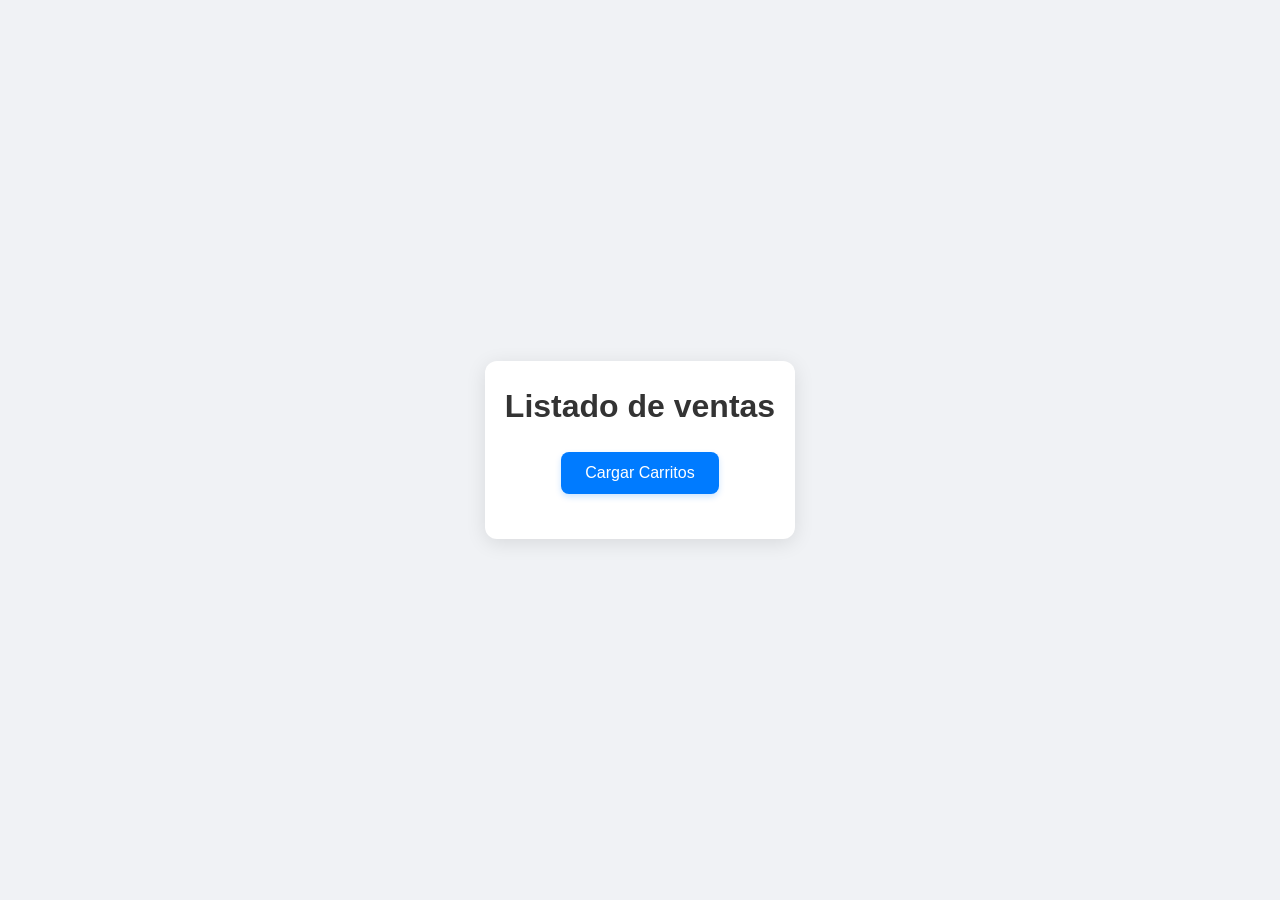
<file: sales.html>
<!DOCTYPE html>
<html lang="es">
<head>
    <meta charset="UTF-8">
    <meta name="viewport" content="width=device-width, initial-scale=1.0">
    <title>ventas</title>
    <link rel="stylesheet" href="../views/css/sales.css">
</head>
<body>
    <div class="container">
        <h1>Listado de ventas</h1>
        <button id="loadCartsButton">Cargar Carritos</button>
        <div id="cartsList" class="carts-list"></div>
    </div>

    <script src="sales.js"></script>
</body>
</html>
</file>
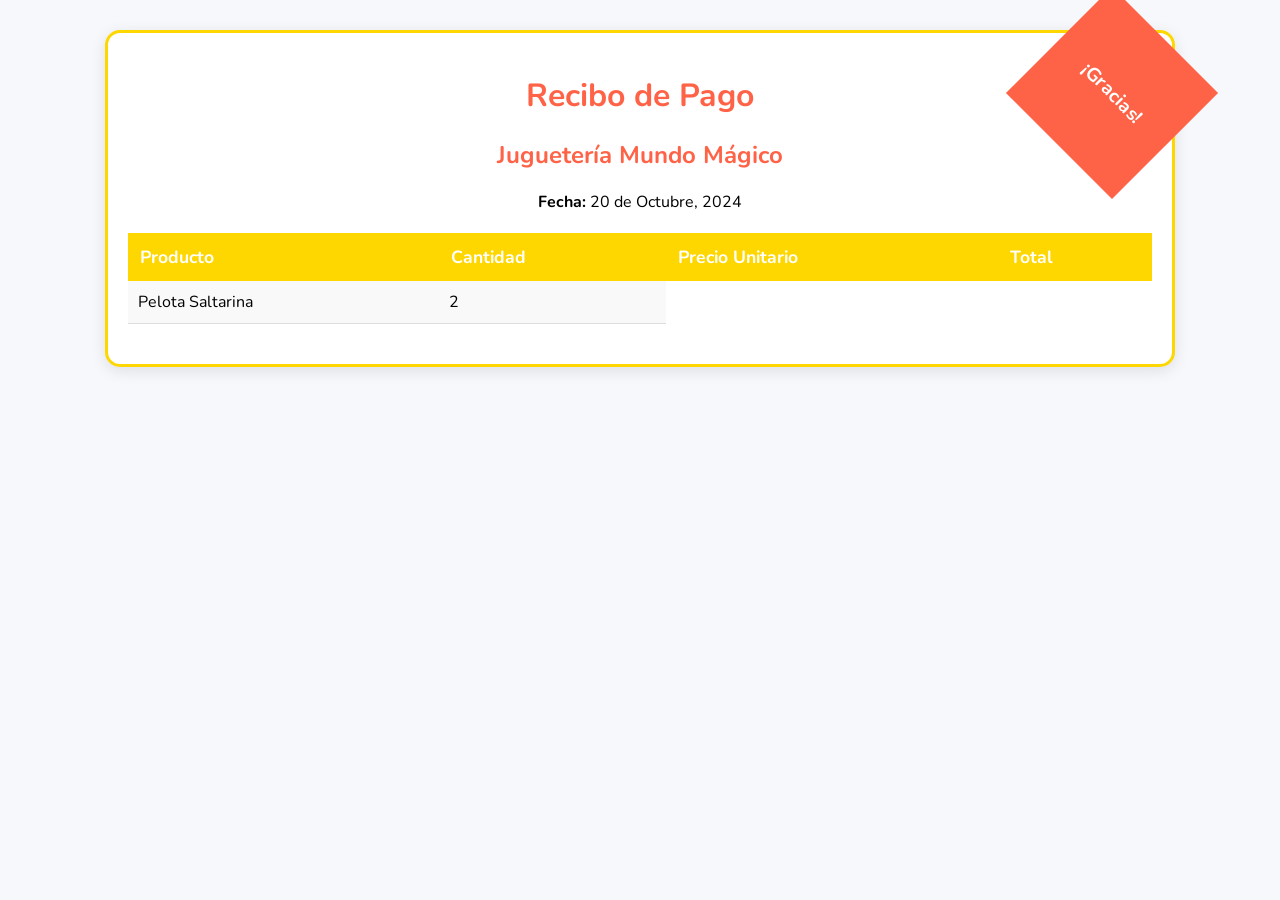
<file: views/recibo.html>
<!DOCTYPE html>
<html lang="es">
<head>
    <meta charset="UTF-8">
    <meta name="viewport" content="width=device-width, initial-scale=1.0">
    <title>Recibo de Pago - Juguetería</title>
    <style>
        @import url('https://fonts.googleapis.com/css2?family=Nunito:wght@400;600;700&display=swap');

        body {
            font-family: 'Nunito', sans-serif;
            margin: 0;
            padding: 0;
            background-color: #f7f8fc;
        }
        .container {
            width: 80%;
            margin: 30px auto;
            background-color: #fff;
            padding: 20px;
            border-radius: 15px;
            box-shadow: 0 4px 15px rgba(0, 0, 0, 0.1);
            border: 3px solid #FFD700;
            position: relative;
        }
        h1, h2 {
            text-align: center;
            color: #FF6347;
        }
        .header {
            text-align: center;
            margin-bottom: 20px;
        }
        .header img {
            max-width: 100px;
        }
        .details table {
            width: 100%;
            border-collapse: collapse;
            margin: 20px 0;
        }
        .details th {
            background-color: #FFD700;
            color: #fff;
            padding: 12px;
            text-align: left;
            font-size: 1.1em;
        }
        .details td {
            padding: 10px;
            border-bottom: 1px solid #ddd;
            text-align: left;
        }
        .details tr:nth-child(odd) {
            background-color: #f9f9f9;
        }
        .total {
            text-align: right;
            font-size: 1.5em;
            font-weight: 700;
            color: #FF6347;
            margin-top: 20px;
        }
        .footer {
            text-align: center;
            margin-top: 30px;
            font-size: 0.9em;
            color: #888;
        }
        .footer p {
            margin: 5px 0;
        }
        .ribbon {
            position: absolute;
            top: -15px;
            right: -15px;
            width: 150px;
            height: 150px;
            background-color: #FF6347;
            color: #fff;
            text-align: center;
            font-size: 1.2em;
            font-weight: 700;
            transform: rotate(45deg);
            line-height: 150px;
        }
    </style>
</head>
<body>

<div class="container">
    <div class="ribbon">¡Gracias!</div>

    <div class="header">
        <h1>Recibo de Pago</h1>
        <h2>Juguetería Mundo Mágico</h2>
        <p><strong>Fecha:</strong> 20 de Octubre, 2024</p>
    </div>

    <div class="details">
        <table>
            <thead>
                <tr>
                    <th>Producto</th>
                    <th>Cantidad</th>
                    <th>Precio Unitario</th>
                    <th>Total</th>
                </tr>
            </thead>
            <tbody>
                <tr>
                    <td>Pelota Saltarina</td>
                    <td>2</td>
                    <td
</file>
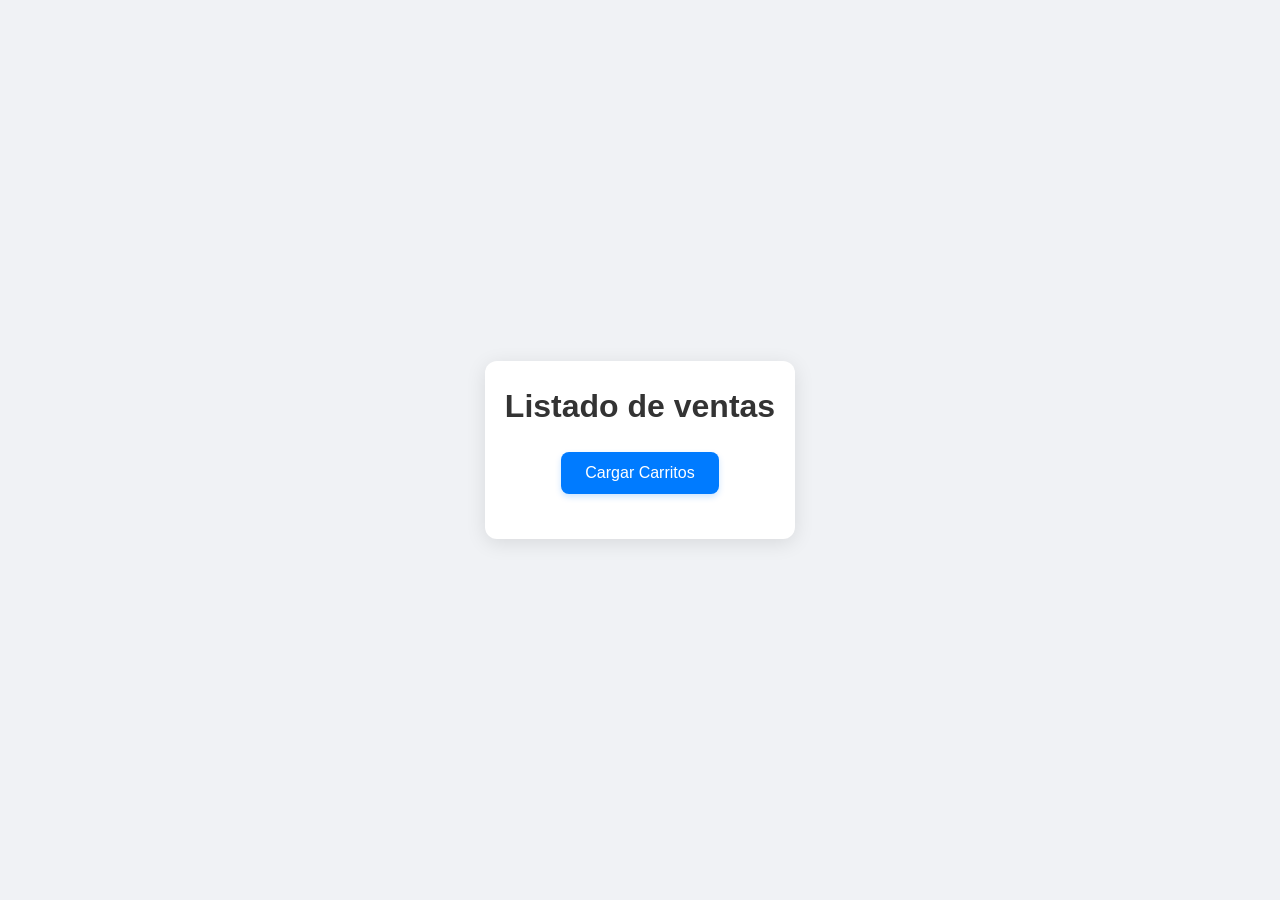
<file: views/sales.html>
<!DOCTYPE html>
<html lang="es">
<head>
    <meta charset="UTF-8">
    <meta name="viewport" content="width=device-width, initial-scale=1.0">
    <title>ventas</title>
    <link rel="stylesheet" href="../views/css/sales.css">
</head>
<body>
    <div class="container">
        <h1>Listado de ventas</h1>
        <button id="loadCartsButton">Cargar Carritos</button>
        <div id="cartsList" class="carts-list"></div>
    </div>

    <script src="../views/js/sales.js"></script>
</body>
</html>
</file>
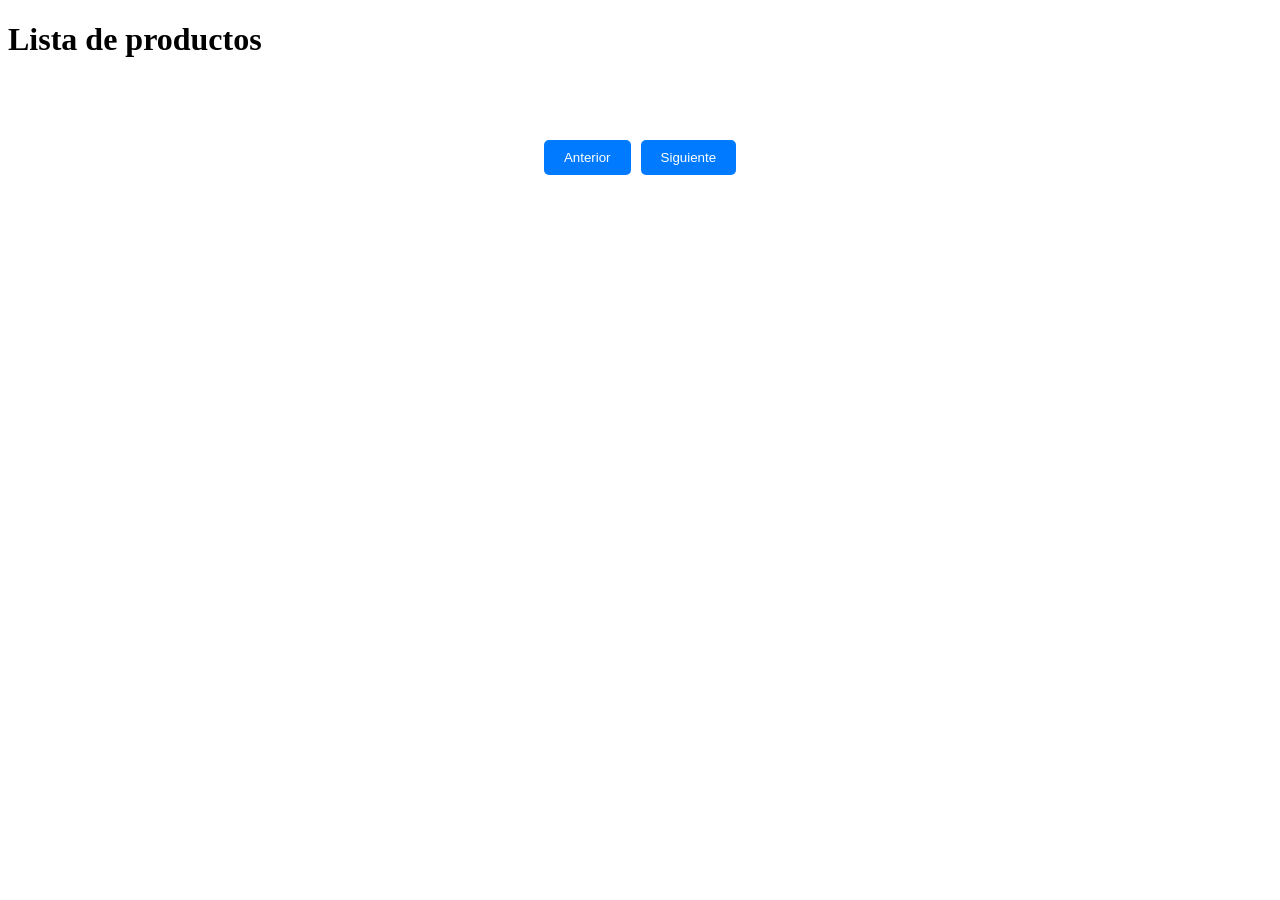
<file: views/slider.html>
<!DOCTYPE html>
<html lang="es">
<head>
    <meta charset="UTF-8">
    <meta name="viewport" content="width=device-width, initial-scale=1.0">
    <title>Slider de Productos</title>
    <link rel="stylesheet" href="slider.css"> <!-- Enlace a tu archivo CSS -->
</head>
<body>
    <h1>Lista de productos</h1>

    <!-- Contenedor del slider -->
    <section id="product-slider">
        <!-- Aquí se mostrarán los productos dinámicamente -->
    </section>

    <!-- Botones de navegación del slider -->
    <div id="slider-controls">
        <button id="prev-btn">Anterior</button>
        <button id="next-btn">Siguiente</button>
    </div>

    <!-- Script para manejar la funcionalidad del slider -->
    <script>
        let currentPage = 1;
        const pageSize = 5;  // Número de productos por página

        // Función para obtener productos
        async function fetchProducts(page) {
            const response = await fetch(`http://localhost:3000/api/products/slider?page=${page}&pageSize=${pageSize}`);
            const data = await response.json();

            // Renderizar los productos en el slider
            const slider = document.getElementById('product-slider');
            slider.innerHTML = '';  // Limpiar el contenido previo

            data.products.forEach(product => {
                const productDiv = document.createElement('div');
                productDiv.innerHTML = `
                    <h3>${product.name}</h3>
                    <img src="${product.img}" alt="${product.name}">
                    <p>${product.description}</p>
                    <p><strong>Precio:</strong> $${product.price}</p>
                    <p><strong>Stock:</strong> ${product.stock} unidades</p>
                `;
                slider.appendChild(productDiv);
            });

            // Manejar botones de paginación
            document.getElementById('prev-btn').disabled = page === 1;
            document.getElementById('next-btn').disabled = page === data.totalPages;
        }

        // Controladores de eventos para los botones "Anterior" y "Siguiente"
        document.getElementById('prev-btn').addEventListener('click', () => {
            if (currentPage > 1) {
                currentPage--;
                fetchProducts(currentPage);
            }
        });

        document.getElementById('next-btn').addEventListener('click', () => {
            currentPage++;
            fetchProducts(currentPage);
        });

        // Cargar la primera página al inicio
        fetchProducts(currentPage);
    </script>
</body>
</html>
</file>
<file: views/css/sales.css>
* {
    margin: 0;
    padding: 0;
    box-sizing: border-box;
}

body {
    font-family: Arial, sans-serif;
    background-color: #f0f2f5;
    color: #333;
    line-height: 1.6;
    display: flex;
    justify-content: center;
    align-items: center;
    min-height: 100vh;
}

.container {
    max-width: 700px;
    padding: 20px;
    margin: 0 auto;
    text-align: center;
    background-color: #ffffff;
    border-radius: 12px;
    box-shadow: 0 4px 20px rgba(0, 0, 0, 0.1);
    transition: transform 0.3s ease;
}

.container:hover {
    transform: translateY(-5px);
}

h1 {
    font-size: 2rem;
    margin-bottom: 20px;
    color: #333;
    font-weight: 600;
}

button {
    padding: 12px 24px;
    font-size: 1rem;
    font-weight: 500;
    background-color: #007bff;
    color: #fff;
    border: none;
    border-radius: 8px;
    cursor: pointer;
    transition: all 0.3s ease;
    box-shadow: 0 3px 6px rgba(0, 123, 255, 0.2);
}

button:hover {
    background-color: #0056b3;
    box-shadow: 0 5px 15px rgba(0, 123, 255, 0.4);
}

.carts-list {
    margin-top: 25px;
    text-align: left;
}

.cart-item {
    background-color: #ffffff;
    padding: 20px;
    border: 1px solid #ddd;
    border-radius: 10px;
    margin-bottom: 15px;
    box-shadow: 0 3px 10px rgba(0, 0, 0, 0.08);
    transition: box-shadow 0.3s ease;
}

.cart-item:hover {
    box-shadow: 0 6px 20px rgba(0, 0, 0, 0.15);
}

.cart-item h3 {
    font-size: 1.5rem;
    color: #007bff;
    font-weight: 600;
    margin-bottom: 8px;
}

.cart-item p {
    font-size: 0.95rem;
    color: #666;
    margin-bottom: 5px;
}

.product-item {
    display: flex;
    align-items: center;
    margin-top: 15px;
    padding: 10px;
    border: 1px solid #e0e0e0;
    border-radius: 8px;
    background-color: #fafafa;
    box-shadow: 0 2px 6px rgba(0, 0, 0, 0.05);
    transition: background-color 0.3s ease;
}

.product-item:nth-child(even) {
    background-color: #f5f7fa;
}

.product-item:hover {
    background-color: #e9f5ff;
}

.product-image {
    width: 80px;
    height: 80px;
    object-fit: cover;
    border-radius: 8px;
    margin-right: 15px;
    box-shadow: 0 2px 6px rgba(0, 0, 0, 0.1);
}

.product-details {
    font-size: 0.9rem;
    color: #444;
    line-height: 1.5;
}

.product-details strong {
    color: #333;
    font-weight: 500;
}

.product-details p {
    margin: 3px 0;
}
</file>
<file: views/slider.css>
/* Contenedor principal del slider */
#product-slider {
    display: flex;  /* Organiza los productos en fila horizontal */
    justify-content: center;  /* Centra los productos horizontalmente */
    align-items: center;  /* Centra los productos verticalmente */
    gap: 20px;  /* Espacio entre productos */
    overflow-x: auto;  /* Permite que el contenido sea desplazable horizontalmente */
    padding: 20px;
    width: 100%;
    box-sizing: border-box;
}

/* Estilos para cada producto */
#product-slider div {
    background-color: #e299e2;
    border: 1px solid #ef2de2;
    padding: 15px;
    border-radius: 8px;
    text-align: center;
    min-width: 200px;
    max-width: 200px;
    box-shadow: 0 4px 8px rgba(0, 0, 0, 0.1);
    transition: transform 0.3s;
}

#product-slider div:hover {
    transform: translateY(-5px);
}

/* Estilo de las imágenes de los productos */
#product-slider img {
    width: 60%;
    height: 60%;
    max-height: 150px;
    object-fit: cover;
    border-radius: 8px;
}

/* Contenedor de los botones de navegación */
#slider-controls {
    display: flex;
    justify-content: center;  /* Centra los botones horizontalmente */
    margin-top: 20px;  /* Espacio entre el slider y los botones */
    gap: 10px;  /* Espacio entre los botones */
}

/* Estilo de los botones */
button {
    background-color: #007bff;
    color: white;
    border: none;
    padding: 10px 20px;
    border-radius: 5px;
    cursor: pointer;
    transition: background-color 0.3s;
}

button:hover {
    background-color: #0056b3;
}

button:disabled {
    background-color: #ccc;
    cursor: not-allowed;
}
</file>
